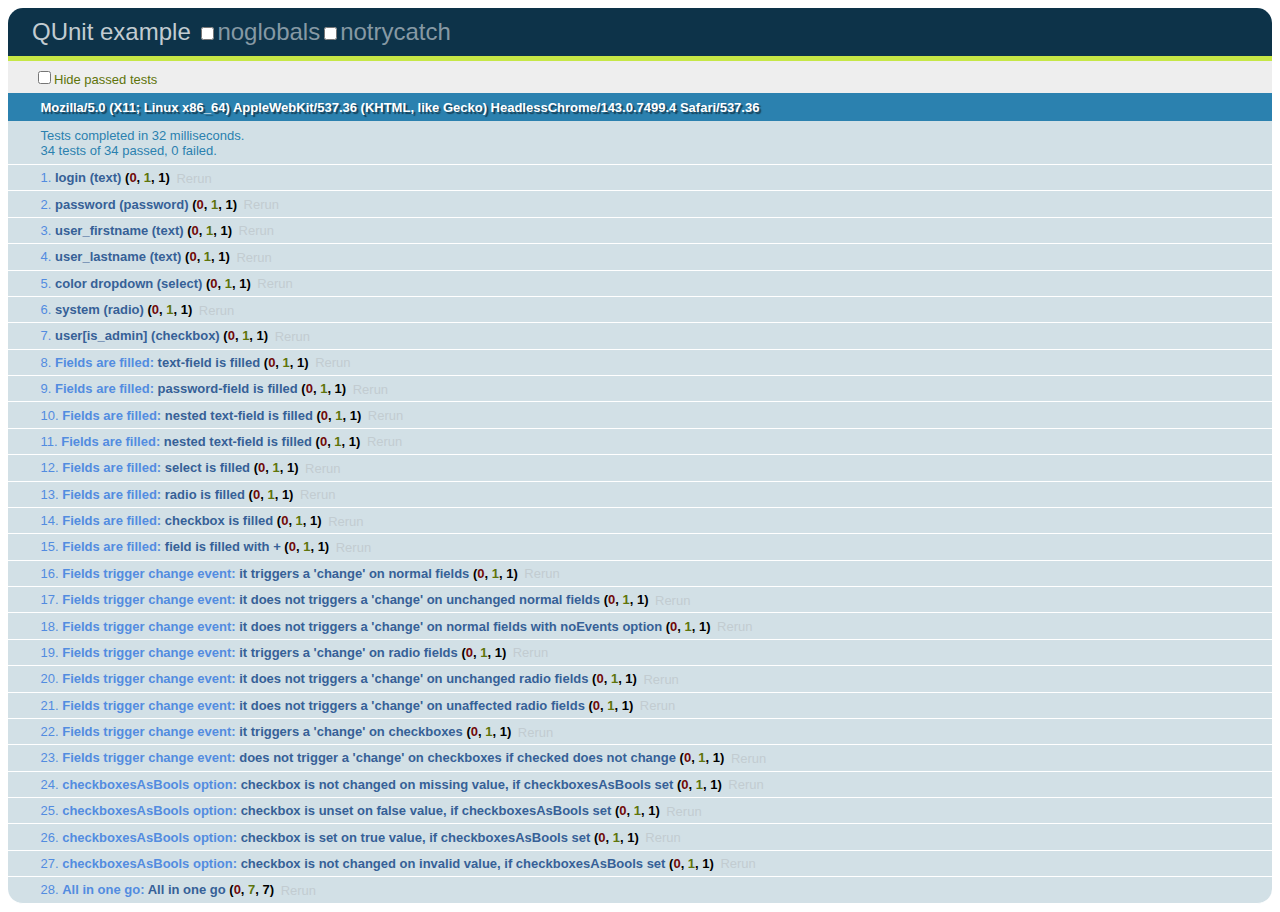
<file: test/index.html>
<!DOCTYPE HTML >
<html>
<head>
    <script type="text/javascript" src="jquery-1.6.1.min.js"></script>
    <link rel="stylesheet" href="qunit.css" type="text/css" media="screen"/>
    <script type="text/javascript" src="qunit.js"></script>
    <script type="text/javascript" src="../src/jquery.deserialize.js"></script>

    <script type="text/javascript">
        $(function(){
            var test_input = "login=john.doe&password=secret%3D&user[firstname]=John&user[lastname]=Doe&user[is_admin]=on&system=1&color=blue";
            var testValueIsDeserialized = function(form, mock_input, field, result) {
              return function(){
                $(form).deserialize(mock_input || "");
                equal($( field).val(), result);
              }
            };
            var testValueIsSet = function(field, result) {
              return function(){
                equal($(field).val(), result);
              }
            };

            function testChangeTriggered($input, values, triggered, options){
              var times = 0
              $input.change(function(){ times += 1 })
              $($input[0].form).deserialize(values, options);
              equal(times, triggered ? 1 : 0);
            }

            // if one of these tests fails, shift-reload the page
            // TODO reset forms before every test
            test("login (text)", 1, testValueIsSet("#login", ""));
            test("password (password)", 1, testValueIsSet("#password", ""));
            test("user_firstname (text)", 1, testValueIsSet("#user_firstname", ""));
            test("user_lastname (text)", 1, testValueIsSet("#user_lastname", ""));
            test("color dropdown (select)", 1, testValueIsSet("#color", "green"));
            test("system (radio)", 1, function() {
              equal($("input[name=system]:checked").val(), "2");
            });
            test("user[is_admin] (checkbox)", 1, function() {
              equal($("#user_is_admin").is(":checked"), false);
            });


            module("Fields are filled");
            test("text-field is filled", 1, testValueIsDeserialized("#demo1", test_input, "#login", "john.doe"));
            test("password-field is filled", 1, testValueIsDeserialized("#demo1", test_input, "#password", "secret="));
            test("nested text-field is filled", 1, testValueIsDeserialized("#demo1", test_input, "#user_firstname", "John"));
            test("nested text-field is filled", 1, testValueIsDeserialized("#demo1", test_input, "#user_lastname", "Doe"));
            test("select is filled", 1, testValueIsDeserialized("#demo1", test_input, "#color", "blue"));
            test("radio is filled", 1, function() {
              $("#demo1").deserialize(test_input);
              equal($("input[name=system]:checked").val(), "1", "system (radio)");
            });
            test("checkbox is filled", 1, function() {
              $("#demo1").deserialize(test_input);
              equal($("#user_is_admin").is(":checked"), true, "user_is_admin (checkbox)");
            });
            test("field is filled with +", 1, testValueIsDeserialized("#demo1", 'login=plus+_+and%20_%20spaceand%2B_%2Bplus', "#login", "plus _ and _ spaceand+_+plus"));


            module("Fields trigger change event");
            test("it triggers a 'change' on normal fields", 1, function() {
              testChangeTriggered($('#user_lastname'), 'user[lastname]=1', true)
            });
            test("it does not triggers a 'change' on unchanged normal fields", 1, function() {
              $("#user_lastname").val('2')
              testChangeTriggered($('#user_lastname'), 'user[lastname]=2', false)
            });
            test("it does not triggers a 'change' on normal fields with noEvents option", 1, function() {
              testChangeTriggered($('#user_lastname'), 'user[lastname]=3', false, {noEvents: true})
            });
            test("it triggers a 'change' on radio fields", 1, function() {
              testChangeTriggered($('#system_1'), 'system=1', true)
            });
            test("it does not triggers a 'change' on unchanged radio fields", 1, function() {
              testChangeTriggered($('#system_2'), 'system=2', false)
            });
            test("it does not triggers a 'change' on unaffected radio fields", 1, function() {
              testChangeTriggered($('#system_2'), 'system=1', false)
            });
            test("it triggers a 'change' on checkboxes", 1, function() {
              testChangeTriggered($('#user_is_admin'), 'user[is_admin]=1', true)
            });
            test("does not trigger a 'change' on checkboxes if checked does not change", 1, function() {
              $("#user_is_admin").attr('checked', true)
              testChangeTriggered($('#user_is_admin'), 'user[is_admin]=1', false)
            });


            module("checkboxesAsBools option");
            test("checkbox is not changed on missing value, if checkboxesAsBools set", 1, function() {
              $("#demo1").deserialize("user[is_admin]=");
              $("#demo1").deserialize("othervalue=", {checkboxesAsBools: true});
              equal($("#user_is_admin").is(":checked"), true, "user_is_admin (checkbox)");
            });
            test("checkbox is unset on false value, if checkboxesAsBools set", 1, function() {
              $("#demo1").deserialize("user[is_admin]=");
              $("#demo1").deserialize("user[is_admin]=false", {checkboxesAsBools: true});
              equal($("#user_is_admin").is(":checked"), false, "user_is_admin (checkbox)");
            });
            test("checkbox is set on true value, if checkboxesAsBools set", 1, function() {
              $("#demo1").deserialize("nothinghere");
              $("#demo1").deserialize("user[is_admin]=true", {checkboxesAsBools: true});
              equal($("#user_is_admin").is(":checked"), true, "user_is_admin (checkbox)");
            });
            test("checkbox is not changed on invalid value, if checkboxesAsBools set", 1, function() {
              $("#demo1").deserialize("user[is_admin]=");
              $("#demo1").deserialize("user[is_admin]=nonsense", {checkboxesAsBools: true});
              equal($("#user_is_admin").is(":checked"), true, "user_is_admin (checkbox)");
            });


            module("All in one go");
            test("All in one go", 7, function() {
                $("#demo1").deserialize(test_input);
                equal($("#login").val(), "john.doe", "login");
                equal($("#password").val(), "secret=", "password");
                equal($("#user_firstname").val(), "John", "user_firstname");
                equal($("#user_lastname").val(), "Doe", "user_lastname");
                equal($("#color").val(), "blue", "color (drop down)");

                equal($("input[name=system]:checked").val(), "1", "system (radio)")
                equal($("#user_is_admin").is(":checked"), true, "user_is_admin (checkbox)")
            });

            // Missing tests:
            // 1.text area.
            // 2.Hidden.
            // 3.multiple select.
            // 4.Opt' group.
            // Html 5 other inputs.
        });
    </script>

</head>
<body>
<h1 id="qunit-header">QUnit example</h1>

<h2 id="qunit-banner"></h2>

<div id="qunit-testrunner-toolbar"></div>
<h2 id="qunit-userAgent"></h2>
<ol id="qunit-tests"></ol>
<div id="qunit-fixture">
    <form id="demo1" action="">
        <fieldset>
            <label for="login">Login</label>
            <input type="text" id="login" name="login"/>
            <label for="password">Pass</label>
            <input type="password" id="password" name="password"/>
        </fieldset>
        <fieldset>
            <label for="user_firstname">First name</label>
            <input type="text" id="user_firstname" name="user[firstname]"/>
            <label for="user_lastname">Last name</label>
            <input type="text" id="user_lastname" name="user[lastname]"/>
            <label for="user_is_admin">Is admin:</label>
            <input type="checkbox" id="user_is_admin" name="user[is_admin]"/>
        </fieldset>
        <fieldset>
            <label>System 1: <input id="system_1" type="radio" name="system" value="1"/></label>
            <label>System 2: <input id="system_2" type="radio" name="system" value="2" checked/></label>
        </fieldset>
        <fieldset>
            <label>
                Color:
                <select name="color" id="color">
                    <option value="red">Red</option>
                    <option value="green" selected>Green</option>
                    <option value="blue">Blue</option>
                </select>
            </label>
        </fieldset>
    </form>
</div>

</body>
</html>
</file>
<file: test/qunit.css>
/**
 * QUnit - A JavaScript Unit Testing Framework
 *
 * http://docs.jquery.com/QUnit
 *
 * Copyright (c) 2011 John Resig, Jörn Zaefferer
 * Dual licensed under the MIT (MIT-LICENSE.txt)
 * or GPL (GPL-LICENSE.txt) licenses.
 * Pulled Live from Git Sun Jun 12 05:40:01 UTC 2011
 * Last Commit: d4f23f8a882d13b71768503e2db9fa33ef169ba0
 */

/** Font Family and Sizes */

#qunit-tests, #qunit-header, #qunit-banner, #qunit-testrunner-toolbar, #qunit-userAgent, #qunit-testresult {
	font-family: "Helvetica Neue Light", "HelveticaNeue-Light", "Helvetica Neue", Calibri, Helvetica, Arial, sans-serif;
}

#qunit-testrunner-toolbar, #qunit-userAgent, #qunit-testresult, #qunit-tests li { font-size: small; }
#qunit-tests { font-size: smaller; }


/** Resets */

#qunit-tests, #qunit-tests ol, #qunit-header, #qunit-banner, #qunit-userAgent, #qunit-testresult {
	margin: 0;
	padding: 0;
}


/** Header */

#qunit-header {
	padding: 0.5em 0 0.5em 1em;

	color: #8699a4;
	background-color: #0d3349;

	font-size: 1.5em;
	line-height: 1em;
	font-weight: normal;

	border-radius: 15px 15px 0 0;
	-moz-border-radius: 15px 15px 0 0;
	-webkit-border-top-right-radius: 15px;
	-webkit-border-top-left-radius: 15px;
}

#qunit-header a {
	text-decoration: none;
	color: #c2ccd1;
}

#qunit-header a:hover,
#qunit-header a:focus {
	color: #fff;
}

#qunit-banner {
	height: 5px;
}

#qunit-testrunner-toolbar {
	padding: 0.5em 0 0.5em 2em;
	color: #5E740B;
	background-color: #eee;
}

#qunit-userAgent {
	padding: 0.5em 0 0.5em 2.5em;
	background-color: #2b81af;
	color: #fff;
	text-shadow: rgba(0, 0, 0, 0.5) 2px 2px 1px;
}


/** Tests: Pass/Fail */

#qunit-tests {
	list-style-position: inside;
}

#qunit-tests li {
	padding: 0.4em 0.5em 0.4em 2.5em;
	border-bottom: 1px solid #fff;
	list-style-position: inside;
}

#qunit-tests.hidepass li.pass, #qunit-tests.hidepass li.running  {
	display: none;
}

#qunit-tests li strong {
	cursor: pointer;
}

#qunit-tests li a {
	padding: 0.5em;
	color: #c2ccd1;
	text-decoration: none;
}
#qunit-tests li a:hover,
#qunit-tests li a:focus {
	color: #000;
}

#qunit-tests ol {
	margin-top: 0.5em;
	padding: 0.5em;

	background-color: #fff;

	border-radius: 15px;
	-moz-border-radius: 15px;
	-webkit-border-radius: 15px;

	box-shadow: inset 0px 2px 13px #999;
	-moz-box-shadow: inset 0px 2px 13px #999;
	-webkit-box-shadow: inset 0px 2px 13px #999;
}

#qunit-tests table {
	border-collapse: collapse;
	margin-top: .2em;
}

#qunit-tests th {
	text-align: right;
	vertical-align: top;
	padding: 0 .5em 0 0;
}

#qunit-tests td {
	vertical-align: top;
}

#qunit-tests pre {
	margin: 0;
	white-space: pre-wrap;
	word-wrap: break-word;
}

#qunit-tests del {
	background-color: #e0f2be;
	color: #374e0c;
	text-decoration: none;
}

#qunit-tests ins {
	background-color: #ffcaca;
	color: #500;
	text-decoration: none;
}

/*** Test Counts */

#qunit-tests b.counts                       { color: black; }
#qunit-tests b.passed                       { color: #5E740B; }
#qunit-tests b.failed                       { color: #710909; }

#qunit-tests li li {
	margin: 0.5em;
	padding: 0.4em 0.5em 0.4em 0.5em;
	background-color: #fff;
	border-bottom: none;
	list-style-position: inside;
}

/*** Passing Styles */

#qunit-tests li li.pass {
	color: #5E740B;
	background-color: #fff;
	border-left: 26px solid #C6E746;
}

#qunit-tests .pass                          { color: #528CE0; background-color: #D2E0E6; }
#qunit-tests .pass .test-name               { color: #366097; }

#qunit-tests .pass .test-actual,
#qunit-tests .pass .test-expected           { color: #999999; }

#qunit-banner.qunit-pass                    { background-color: #C6E746; }

/*** Failing Styles */

#qunit-tests li li.fail {
	color: #710909;
	background-color: #fff;
	border-left: 26px solid #EE5757;
}

#qunit-tests > li:last-child {
	border-radius: 0 0 15px 15px;
	-moz-border-radius: 0 0 15px 15px;
	-webkit-border-bottom-right-radius: 15px;
	-webkit-border-bottom-left-radius: 15px;
}

#qunit-tests .fail                          { color: #000000; background-color: #EE5757; }
#qunit-tests .fail .test-name,
#qunit-tests .fail .module-name             { color: #000000; }

#qunit-tests .fail .test-actual             { color: #EE5757; }
#qunit-tests .fail .test-expected           { color: green;   }

#qunit-banner.qunit-fail                    { background-color: #EE5757; }


/** Result */

#qunit-testresult {
	padding: 0.5em 0.5em 0.5em 2.5em;

	color: #2b81af;
	background-color: #D2E0E6;

	border-bottom: 1px solid white;
}

/** Fixture */

#qunit-fixture {
	position: absolute;
	top: -10000px;
	left: -10000px;
}
</file>
